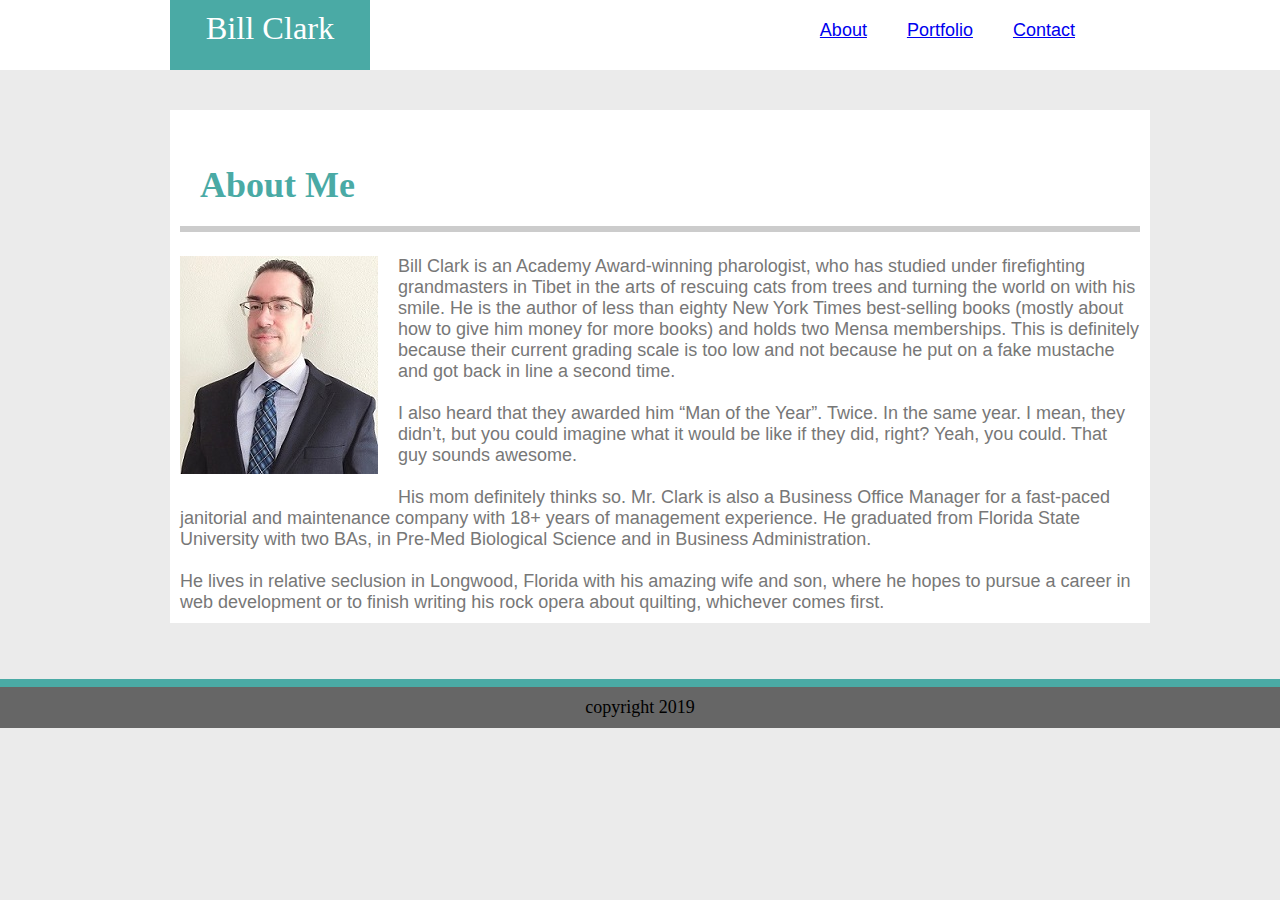
<file: index.html>
<!DOCTYPE html>
<html lang="en-us">
  
    <head>
        <meta charset="UTF-8">
        <title>Portfolio</title>
        <link rel="stylesheet"
         href="./style.css"
    </head>
    
    
    <body>
        <div class="topnav">
            <a class="myname1">Bill Clark</a>
            <div class="contact1">
                <link> <a href="./contact.html">Contact</a>
            </div>
            <div class="portfolio1">
                <link> <a href="./portfolio.html">Portfolio</a>
            </div>
            <div class="about1">
                <link> <a href="#">About</a>
            </div>
        </div>
        
        <div id="container1">

            <h1>About Me</h1>
                
                
            <p><img src="./assets/images/C4173B92-E946-451F-B560-1EAAD16FAFD1-small.jpg" 
            alt="bio-image" class="bio-image">Bill Clark is an Academy Award-winning pharologist, 
            who has studied under firefighting grandmasters in Tibet in the arts of rescuing cats 
            from trees and turning the world on with his smile. He is the author of less than eighty 
            New York Times best-selling books (mostly about how to give him money for more books) 
            and holds two Mensa memberships. This is definitely because their current grading scale 
            is too low and not because he put on a fake mustache and got back in line a second 
            time. </a></p>
            <br>
            <br>
            <p>I also heard that they awarded him “Man of the Year”. Twice. In the same year. I mean, 
            they didn’t, but you could imagine what it would be like if they did, right? Yeah, you could. 
            That guy sounds awesome.</p>
            <br>
            <br>
            <P>His mom definitely thinks so. Mr. Clark is also a Business Office Manager for a fast-paced 
            janitorial and maintenance company with 18+ years of management experience. He graduated from 
            Florida State University with two BAs, in Pre-Med Biological Science and in Business 
            Administration.</P>
            <br>
            <br>
            <p>He lives in relative seclusion in Longwood, Florida with his amazing wife and son, 
            where he hopes to pursue a career in web development or to finish writing his rock opera about 
            quilting, whichever comes first.</p>
        </div>

        <footer>
        copyright 2019
        </footer>
    </body>
</html>
</file>
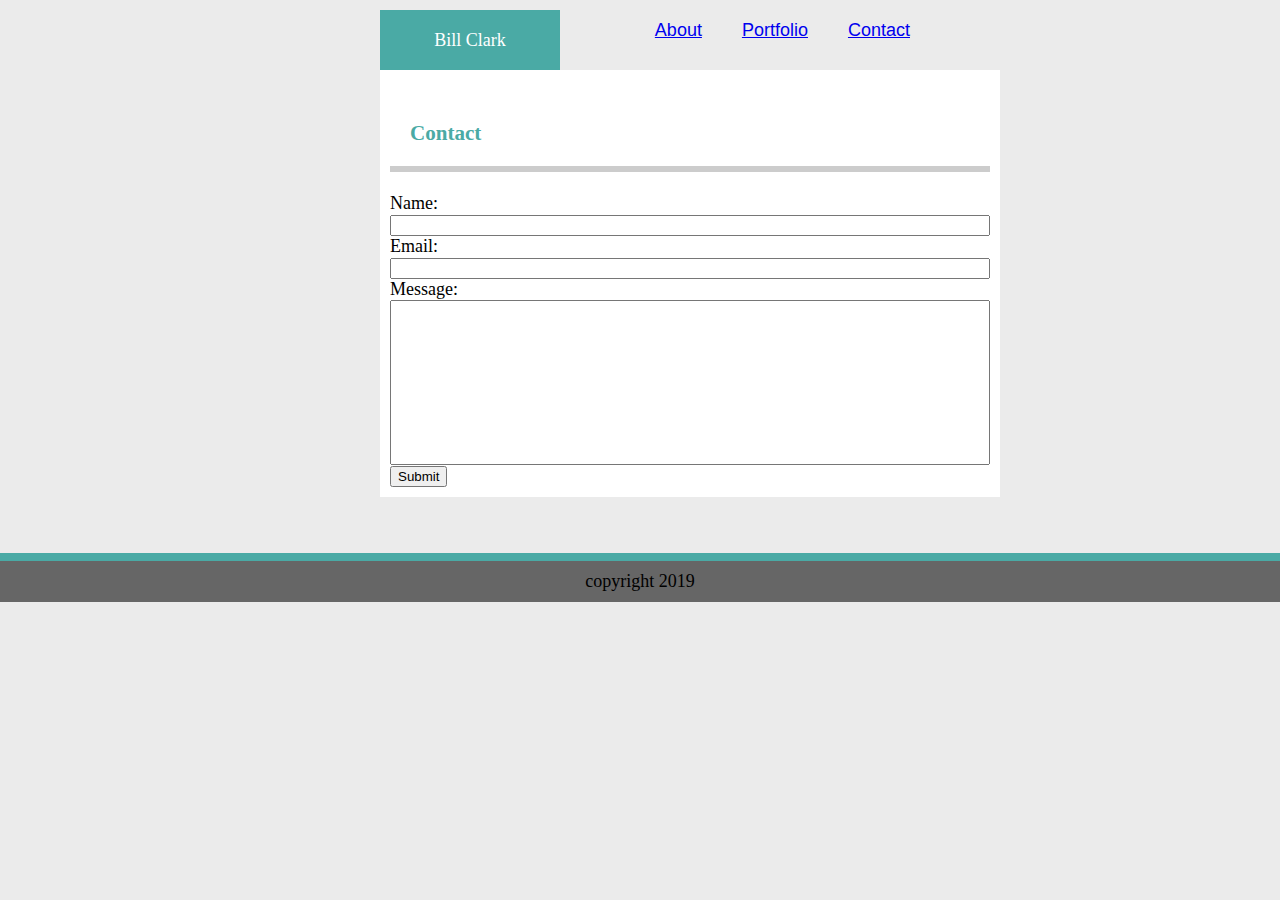
<file: contact.html>
<!DOCTYPE html>
<html lang="en-us">
  
    <head>
        <meta charset="UTF-8">
        <title>Portfolio</title>
        <link rel="stylesheet"
         href="./style.css"
    </head>
    
    
    <body>
        <header class="head3">Bill Clark</header>

        <div>
            <section id="right3">
                <link> <a href="#">Contact</a>
            </section>
                            
            <section id="middle3">
                <link> <a href="./portfolio.html">Portfolio</a>
            </section>
                
            <section id="left3">
                <link> <a href="./index.html">About</a>
            </section>
        </div>
        
        
        <div id="intro3">

            <h3>Contact</h3>

            <form>
                Name:<br>
                <input type="text" class="input_one"><br>
                Email:<br>
                <input type="text" class="input_two"><br>
                Message:<br>
                <input type="text" class="input_three"><br>
                <form action="/action_page.php">
                <input type="submit" value="Submit">
                </form>
            </form>
                
                
        </div>

        <footer>
        copyright 2019
        </footer>
    </body>
</html>
</file>
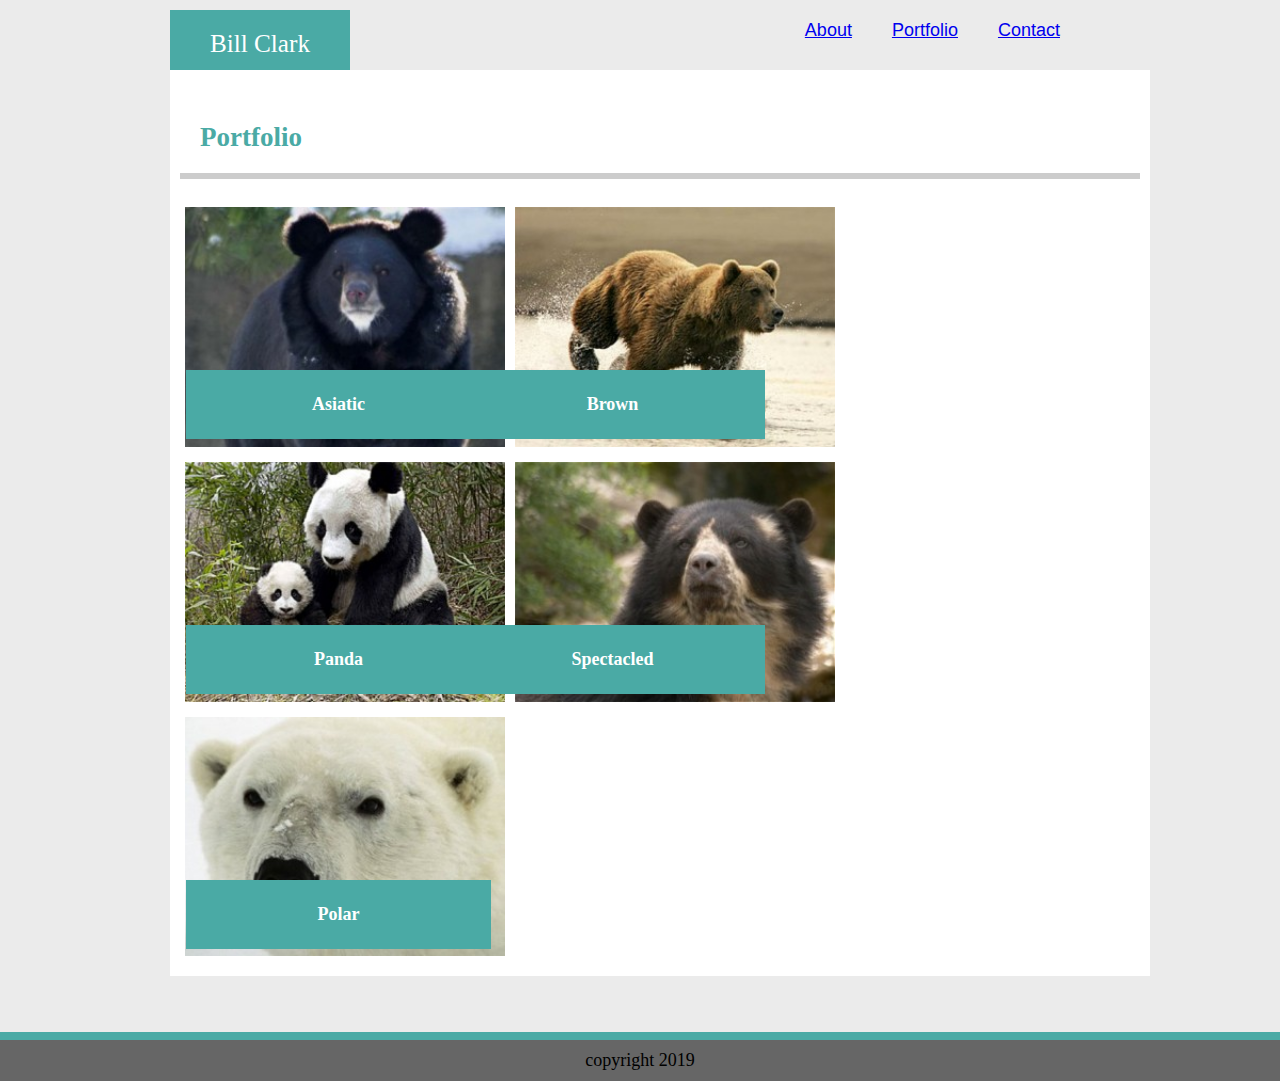
<file: portfolio.html>
<!DOCTYPE html>
<html lang="en-us">
  
    <head>
        <meta charset="UTF-8">
        <title>Portfolio</title>
        <link rel="stylesheet"
         href="./style.css"
    </head>
    
    
    <body>
        <header class="head2">Bill Clark</header>

        <div>
            <section id="right2">
                <link> <a href="./contact.html">Contact</a>
            </section>
                                
            <section id="middle2">
                <link> <a href="#">Portfolio</a>
            </section>
                    
            <section id="left2">
                <link> <a href="./index.html">About</a>
            </section>
        </div>
        
        
        <div id="intro2">

            <h2>Portfolio</h2>
            
            <div class="row">
                <div class="column">
                  <img src="./assets/images/asiatic_black_bear-300x225.jpg" alt="asiatic" style="width:100%">
                </div>
                    <div class="text-block1">
                        <h4>Asiatic</h4>
                    </div>
                <div class="column">
                  <img src="./assets/images/brown_bear-300x225.jpg" alt="brown" style="width:100%">
                </div>
                    <div class="text-block2">
                        <h4>Brown</h4>
                    </div>
                <div class="column">
                  <img src="./assets/images/giant_panda_bear-300x225.jpg" alt="panda" style="width:100%">
                </div>
                    <div class="text-block3">
                        <h4>Panda</h4>
                </div>
                <div class="column">
                    <img src="./assets/images/spectacled_bear-300x225.jpg" alt="spectacled" style="width:100%">
                </div>
                    <div class="text-block4">
                        <h4>Spectacled</h4>
                    </div>
                <div class="column">
                    <img src="./assets/images/polar_bear-300x224.jpg" alt="polar" style="width:100%">
                </div>
                    <div class="text-block5">
                        <h4>Polar</h4>
                    </div>
              </div>
            
            
                
            
        </div>

        <footer>
        copyright 2019
        </footer>
    </body>
</html>
</file>
<file: style.css>
body {
    background:#ebebeb;
    border: #dddddd;
    font-size: 18px;
    margin: auto;
  }
  .topnav {
    background: white;
    padding: 0px 20px 0px 20px;
    overflow: auto;
  }
    .myname1 {
      background: #4aaaa5;
      font-family: Georgia, 'Times New Roman', Times, serif;
      text-align: center;
      color: white;
      font-size: 180%;
      float: left;
      padding: 10px;
      height: 50px;
      width: 180px;
      margin-left: 150px;
      margin-bottom: 0px;
    }
    .about1 {
      font-family: Arial, Helvetica, sans-serif;
      float: right;
      padding: 0px 20px 0px 20px;
      margin-top: 20px;
    }
    .portfolio1 {
      font-family: Arial, Helvetica, sans-serif;
      float: right;
      padding: 0px 20px 0px 20px;
      margin-top: 20px;
    }
    .contact1 {
      font-family: Arial, Helvetica, sans-serif;
      float: right;
      padding: 0px 20px 0px 20px;
      margin-right: 165px;
      margin-top: 20px;
    }
  #container1 {
    background: white;
    padding: 10px;
    overflow: auto;
    clear: both;
    width: 960px;
    margin-left: 170px;
    margin-top: 40px;
  }
    h1 {
      display: block;
      color: #4aaaa5;
      border-bottom: #cccccc solid 6px;
      padding: 20px;
    }
    p {
      display: inline;
      color: #777777;
      font-family: Arial, Helvetica, sans-serif;
    }
    .bio-image {
      float: left;
      padding: 0 20px 20px 0;
    
  }
  footer {
    border-top: 8px solid #4aaaa5;
    background: #666666;
    text-align: center;
    padding: 10px;
    margin-top: 56px;
  }
  .head2 {
    background: #4aaaa5;
    font-family: Georgia, 'Times New Roman', Times, serif;
    text-align: center;
    color: white;
    font-size: 140%;
    padding: 20px;
    height: 20px;
    width: 140px;
    float: left;
    margin-left: 170px;
    margin-top: 10px;
  }
  #right2 {
    font-family: Arial, Helvetica, sans-serif;
    float: right;
    padding: 20px;
    margin-right: 200px;
  }
  #middle2 {
    font-family: Arial, Helvetica, sans-serif;
    float: right;
    padding: 20px;
  }
  #left2 {
    font-family: Arial, Helvetica, sans-serif;
    float: right;
    padding: 20px;
  }
  #intro2 {
    background: white;
    padding: 10px;
    overflow: auto;
    clear: both;
    width: 960px;
    margin-left: 170px;
    margin-top: 100px;
  }
  h2 {
    display: block;
    color: #4aaaa5;
    border-bottom: #cccccc solid 6px;
    padding: 20px;
  }
  .column {
    float: left;
    width: 33.33%;
    padding: 5px;
  }
  .row::after {
    content: "";
    clear: both;
    display: table;
  }
  .text-block1 {
    position: absolute;
    top: 370px;
    left: 186px;
    width: 20.7%;
    text-align: center;
    background-color: #4aaaa5;
    color: white;
    padding-left: 20px;
    padding-right: 20px;
  }
  .text-block2 {
    position: absolute;
    top: 370px;
    right: 515px;
    width: 20.7%;
    text-align: center;
    background-color: #4aaaa5;
    color: white;
    padding-left: 20px;
    padding-right: 20px;
  }
  .text-block3 {
    position: absolute;
    top: 625px;
    left: 186px;
    width: 20.7%;
    text-align: center;
    background-color: #4aaaa5;
    color: white;
    padding-left: 20px;
    padding-right: 20px;
  }
  .text-block4 {
    position: absolute;
    top: 625px;
    right: 515px;
    width: 20.7%;
    text-align: center;
    background-color: #4aaaa5;
    color: white;
    padding-left: 20px;
    padding-right: 20px;
  }
  .text-block5 {
    position: absolute;
    top: 880px;
    left: 186px;
    width: 20.7%;
    text-align: center;
    background-color: #4aaaa5;
    color: white;
    padding-left: 20px;
    padding-right: 20px;
  }
  .head3 {
    background: #4aaaa5;
    font-family: Georgia, 'Times New Roman', Times, serif;
    text-align: center;
    color: white;
    padding: 20px;
    height: 20px;
    width: 140px;
    float: left;
    margin-left: 380px;
    margin-top: 10px;
  }
  #right3 {
    font-family: Arial, Helvetica, sans-serif;
    float: right;
    padding: 20px;
    margin-right: 350px;
  }
  #middle3 {
    font-family: Arial, Helvetica, sans-serif;
    float: right;
    padding: 20px;
  }
  #left3 {
    font-family: Arial, Helvetica, sans-serif;
    float: right;
    padding: 20px;
  }
  #intro3 {
    background: white;
    padding: 10px;
    overflow: auto;
    clear: both;
    width: 600px;
    position: center;
    margin-left: 380px;
    margin-top: 100px;
  }
  h3 {
    display: block;
    color: #4aaaa5;
    border-bottom: #cccccc solid 6px;
    padding: 20px;
  }
  .input_one {
    width: 100%;
    box-sizing: border-box;
  }
  .input_two {
    width: 100%;
    box-sizing: border-box;
  }
  .input_three {
    width: 100%;
    height: 165px;
    box-sizing: border-box;
  }
  .top-nav {

  }
</file>
